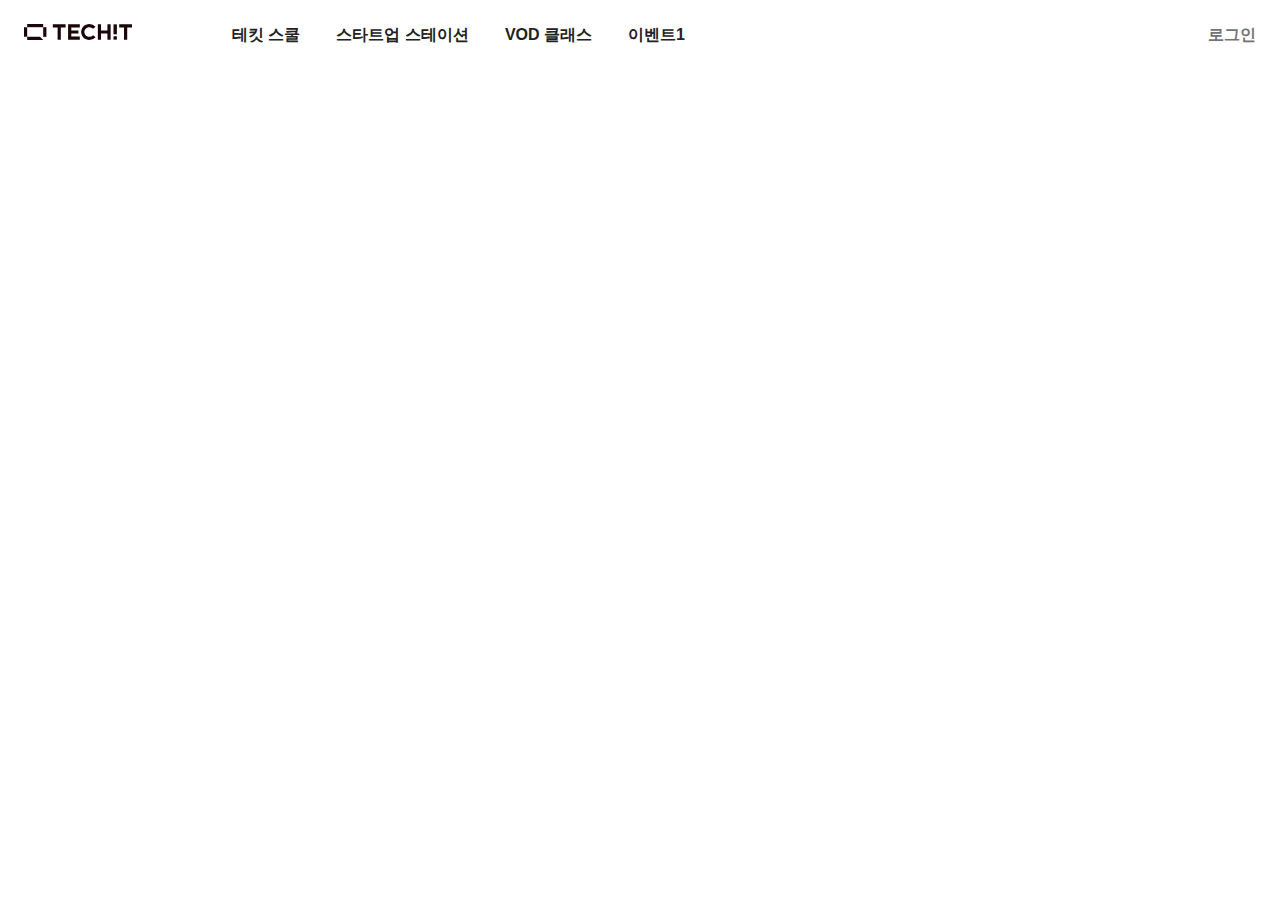
<file: index.html>
<!DOCTYPE html>
<html lang="en">
  <head>
    <meta charset="UTF-8" />
    <meta http-equiv="X-UA-Compatible" content="IE=edge" />
    <meta name="viewport" content="width=device-width, initial-scale=1.0" />
    <title>Document</title>
    <link rel="stylesheet" href="style.css" />
  </head>
  <body>
    <header>
      <div>
        <img src="techit_logo.svg" alt="logo" />
        <button class="firstBtn">테킷 스쿨</button>
        <button>스타트업 스테이션</button>
        <button>VOD 클래스</button>
        <button>이벤트1</button>
      </div>
      <div class="loginBox">
        <button class="login">로그인</button>
        <svg
          xmlns="http://www.w3.org/2000/svg"
          fill="none"
          viewBox="0 0 24 24"
          stroke="currentColor"
          class="ellipsis"
        >
          <path
            stroke-linecap="round"
            stroke-linejoin="round"
            stroke-width="2"
            d="M4 6h16M4 12h16M4 18h16"
          ></path>
        </svg>
      </div>
    </header>
  </body>
</html>
<!-- 플렉스 룰은 부모한테 적용해야한다.-->
</file>
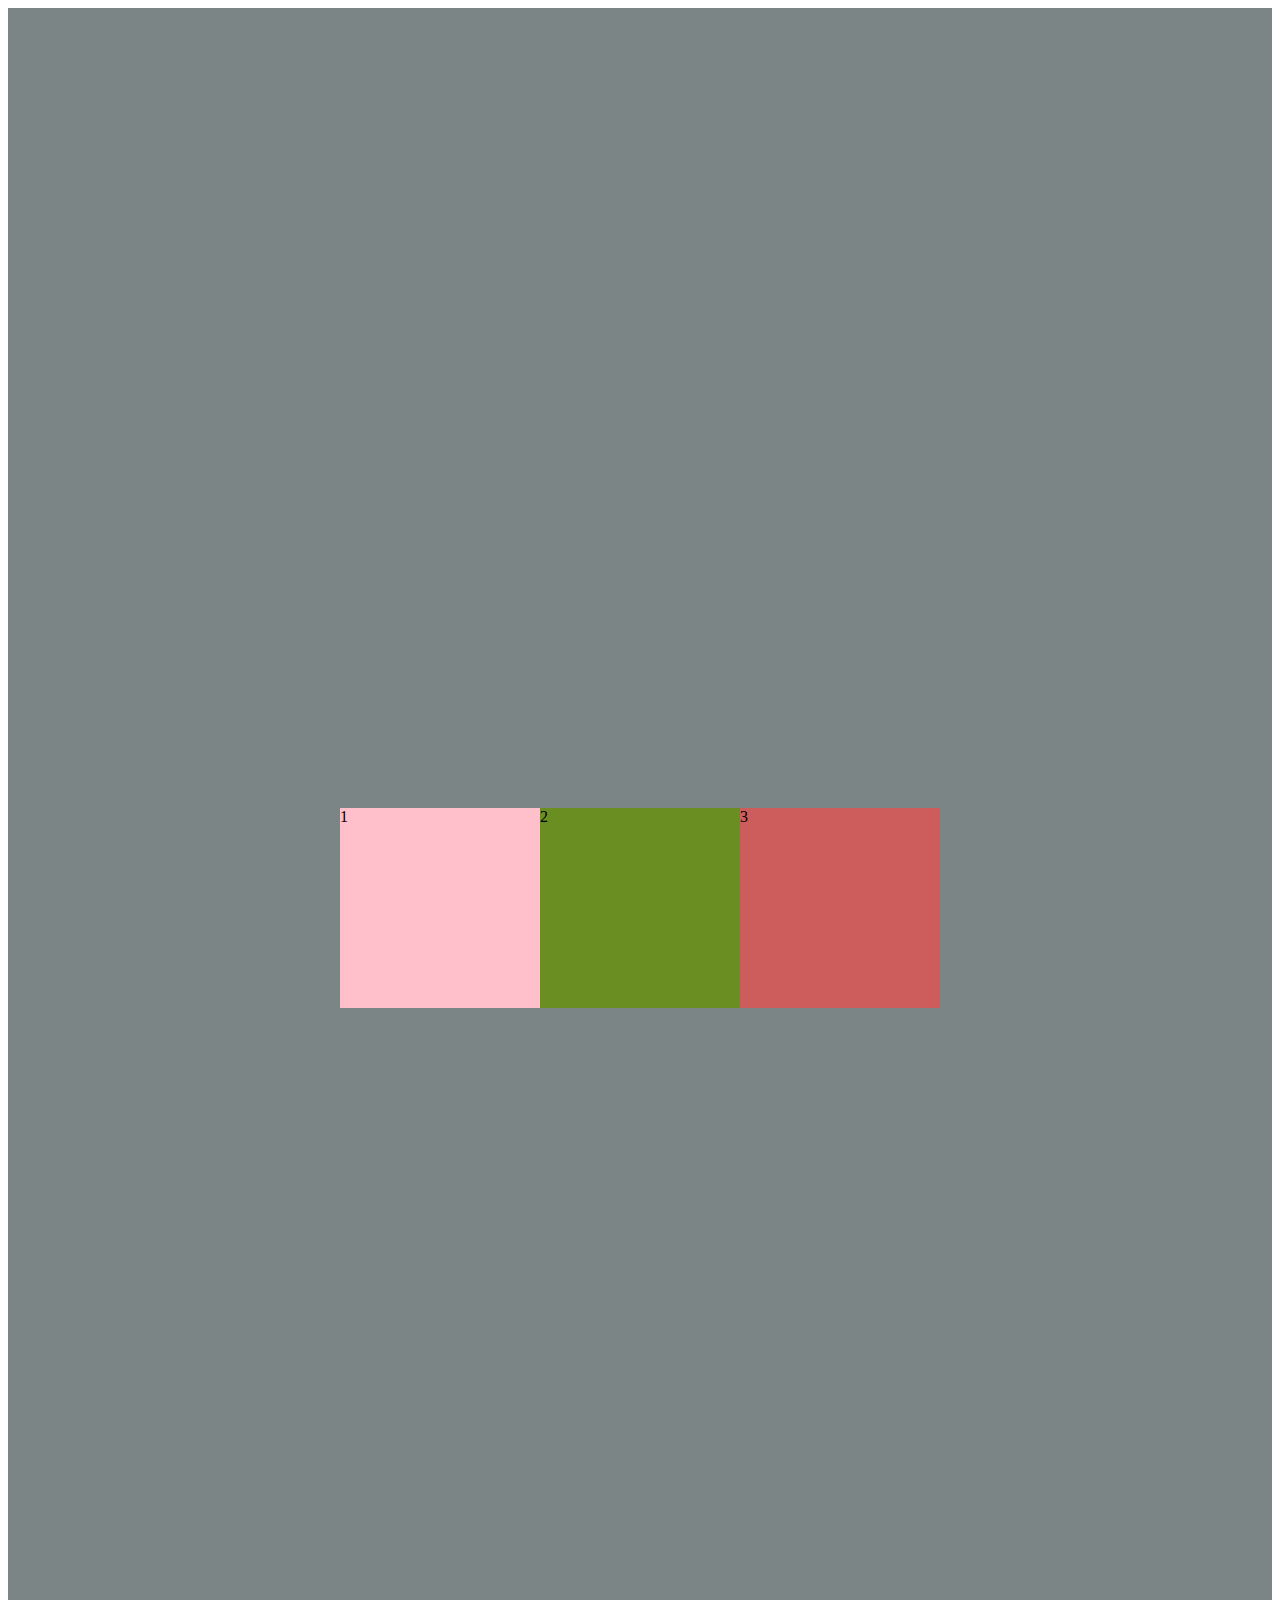
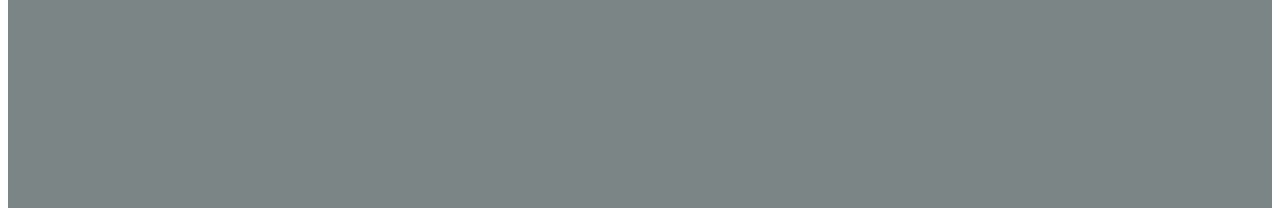
<file: flexbox.html>
<!DOCTYPE html>
<html lang="en">
  <head>
    <meta charset="UTF-8" />
    <meta http-equiv="X-UA-Compatible" content="IE=edge" />
    <meta name="viewport" content="width=device-width, initial-scale=1.0" />
    <title>Document</title>
    <link rel="stylesheet" href="flexbox.css" />
  </head>
  <body>
    <div class="container">
      <!--부모 박스는 자식 css에서 보면 div테그 넣으면 박스 123 밑으로 한줄씩 되는데 플렉스는 한줄로 묶어버림-->
      <div class="box">1</div>
      <div class="box">2</div>
      <div class="box">3</div>
    </div>
  </body>
</html>
</file>
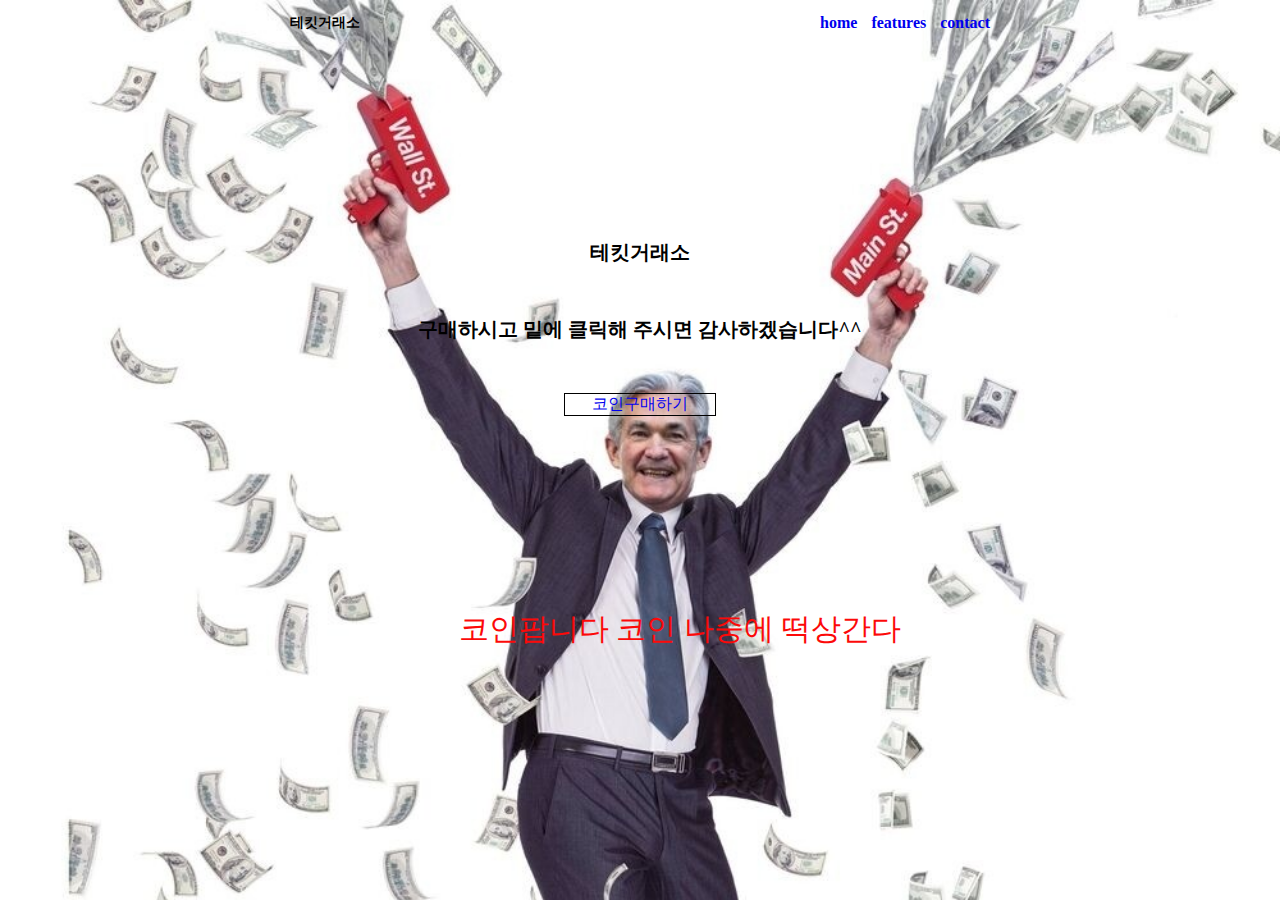
<file: NEWNEWNEW/NEW.html>
<!DOCTYPE html>
<html lang="en">
  <head>
    <meta charset="UTF-8" />
    <meta http-equiv="X-UA-Compatible" content="IE=edge" />
    <meta name="viewport" content="width=device-width, initial-scale=1.0" />
    <title>Document</title>
    <link rel="stylesheet" href="new.css" />
  </head>
  <body background="1212.jpg">
    <div class="container">
      <header>
        <p>테킷거래소</p>
        <ul>
          <li><a href="https://www.binance.com/en">home</a></li>
          <li><a href="https://www.binance.com/en">features</a></li>
          <li><a href="https://www.binance.com/en">contact</a></li>
        </ul>
      </header>
      <section>
        <p>테킷거래소</p>
        <p>구매하시고 밑에 클릭해 주시면 감사하겠습니다^^</p>
        <a href="https://www.youtube.com/watch?v=7j31oE2Ctmg">
          <p>코인구매하기</p>
        </a>
      </section>
      <footer>코인팝니다 코인 나중에 떡상간다</footer>
    </div>
  </body>
</html>
</file>
<file: style.css>
body {
  margin: 0;
}

header {
  padding: 24px;
  display: flex;
  justify-content: space-between;
  max-width: 1280px;
  margin: auto;
}

img {
  width: 108px;
}

button {
  background-color: white;
  border: 0;
  color: #222222;
  font-size: 16px;
  font-weight: 600;
  padding-left: 16px;
  padding-right: 16px;
  display: none;
}

.login {
  display: inline-block;
  border: 1px solid rgb(232, 232, 232);
  border-radius: 9999px;
  font-size: 14px;
  padding: 8px 16px;
}

.firstBtn {
  margin-left: 80px;
}

.loginBox {
  display: flex;
}

.ellipsis {
  width: 24px;
  margin-left: 16px;
}

@media (min-width: 1024px) {
  button {
    display: inline-block;
  }

  .ellipsis {
    display: none;
  }

  .login {
    color: #737373;
    font-size: 16px;
    border: 0;
    padding: 0;
  }
}
</file>
<file: flexbox.css>
.container {
  display: flex;
  flex-direction: row; /* row-기본 값, column: 세로 축*/
  justify-content: center;
  background-color: rgb(124, 133, 133);
  height: 200vh;
  align-items: center;
}

.box {
  width: 200px;
  height: 200px;
}

.box:nth-child(1) {
  background-color: pink;
}

.box:nth-child(2) {
  background-color: olivedrab;
}

.box:nth-child(3) {
  background-color: indianred;
}
</file>
<file: NEWNEWNEW/new.css>
* {
  padding: 0;
  margin: 0;
}

.container {
  width: 700px;
  margin: 0 auto;
  box-sizing: border-box;
  height: 100vh;
  display: flex;
  flex-direction: column;
  justify-content: space-between;
  align-items: center;
}

header {
  display: flex;
  justify-content: space-between;
  align-items: center;
  padding: 14px;
  width: 100%;
}

header > p {
  font-size: 14px;
  font-weight: 700;
  justify-content: space-between;
}

header > ul {
  display: flex;
}

header > ul > li {
  list-style-type: none;
  margin-left: 14px;
}

header > ul > li > a {
  text-decoration: none;
  font-size: 16px;
  font-weight: 800;
}

header > li > a:hover {
  border-bottom: 5px solid pink;
}

section {
  text-align: center;
}

section > p {
  font-size: 20px;
  font-weight: 800;
  margin-bottom: 50px;
}

section > a {
  display: block;
  border: 1px solid black;
  width: 150px;
  font-size: 16px;
  margin: auto;
  text-decoration: none;
}

footer {
  font-size: 30px;
  margin-bottom: 250px;
  margin-left: 80px;
  color: rgb(252, 9, 9);
}
body {
  background-repeat: no-repeat;
  background-size: cover;
}
</file>
